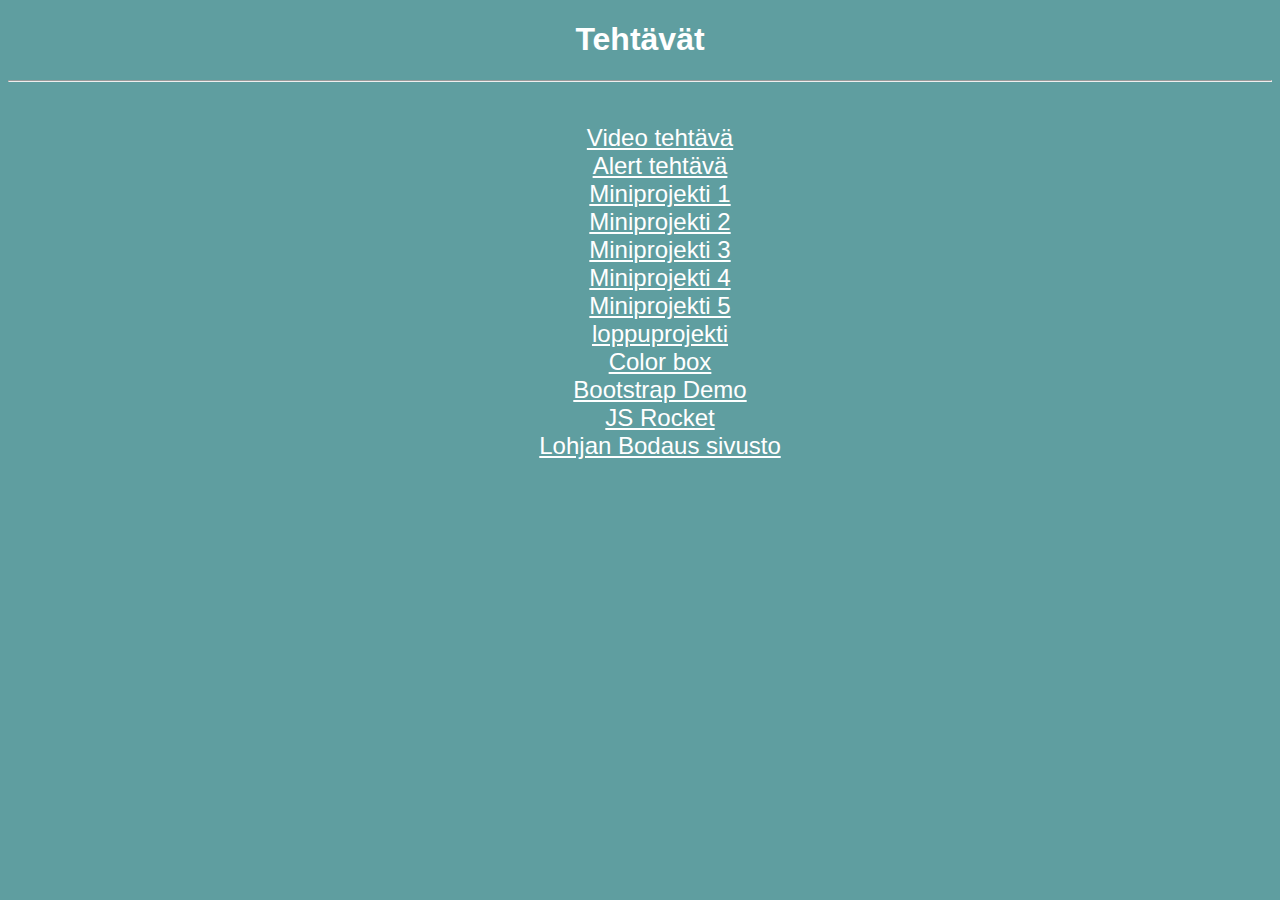
<file: index.html>
<!DOCTYPE html>
<html>
<head>
    <meta charset="utf-8">
    <link rel="stylesheet" href="style.css">
</head>
<body>
    <h1>Tehtävät</h1>
    <hr>
    <br>
<div class="links">
<ul>
   <li> <a href="/tehtävät/video.html">Video tehtävä</a></li>
   <li> <a href="/tehtävät/alert.html">Alert tehtävä</a></li>
   <li> <a href="tehtävät/miniprojekti 1.html">Miniprojekti 1</a></li>
   <li> <a href="tehtävät/miniprojekti 2.html">Miniprojekti 2</a></li>
   <li> <a href="tehtävät/miniprojekti 3.html">Miniprojekti 3</a></li>
   <li> <a href="tehtävät/miniprojekti 4.html">Miniprojekti 4</a></li>
   <li> <a href="tehtävät/miniprojekti 5.html">Miniprojekti 5</a></li>
   <li> <a href="tehtävät/loppuprojekti.html">loppuprojekti</a></li>
   <li> <a href="tehtävät/JS Rocket/index.html">Color box</a></li>
   <li> <a href="tehtävät/Bootstrap/index.html">Bootstrap Demo</a></li>
   <li> <a href="tehtävät/JS Rocket/rocket.html">JS Rocket</a></li>
   <li> <a href="tehtävät/nettisivut/lohjanbodaus/">Lohjan Bodaus sivusto</a></li>
</ul>
</div>
</body>

</html>
</file>
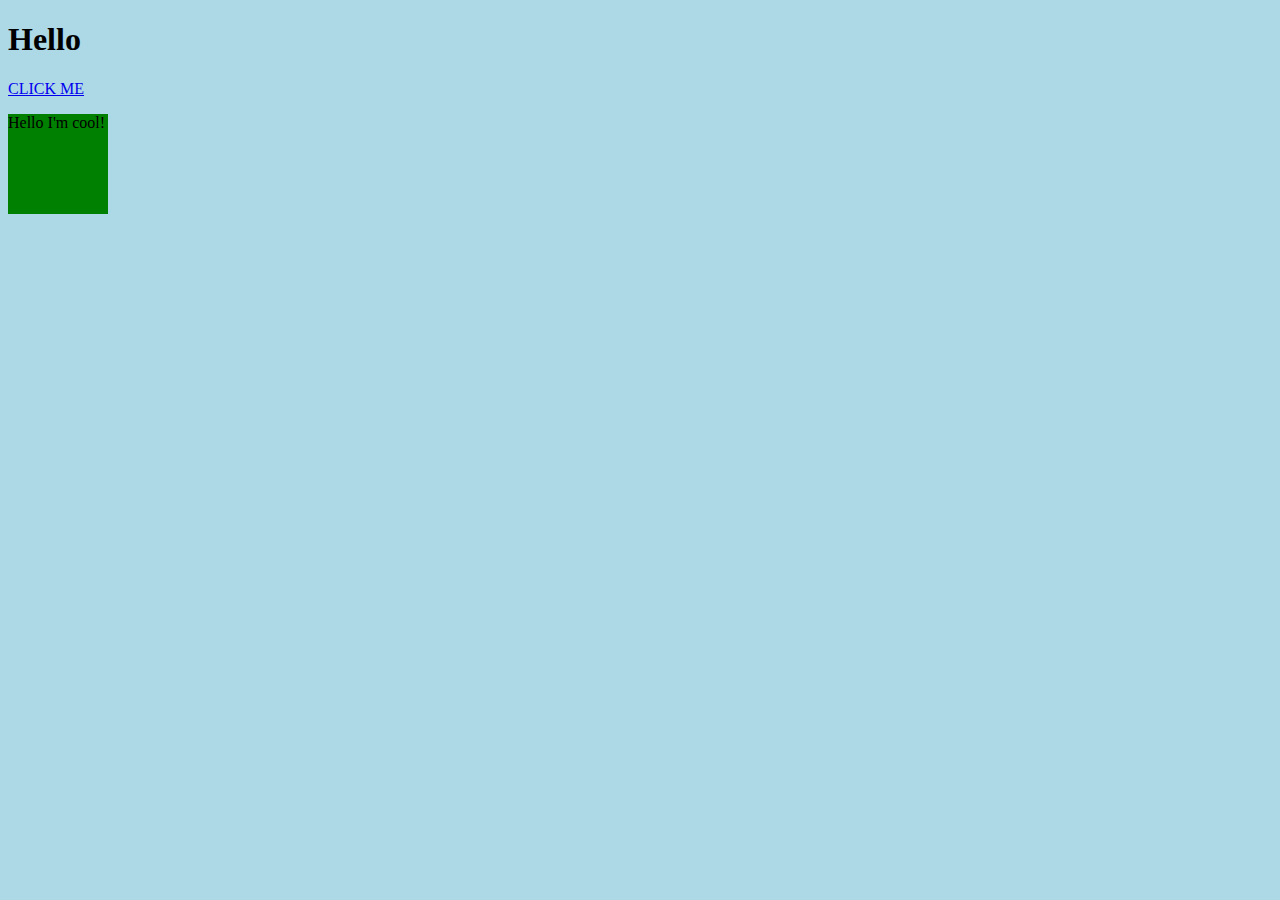
<file: tehtävät/JS Rocket/index.html>
<!DOCTYPE html>
<html lang="en">
<head>
    <meta charset="UTF-8">
    <meta name="viewport" content="width=device-width, initial-scale=1.0">
    <title>JS Rocket</title>
    <script type="text/javascript" src="javascript/script.js"></script>
    <link rel="stylesheet" type="text/css"
    href="css/style.css">
</head>
<body>
    <h1>Hello</h1>
    <a href="#" onclick="doCoolStuff();">CLICK ME</a>

    <div class="cool" id="cool">
        <p>Hello I'm cool!</p>
    </div>
</body>
</html>
</file>
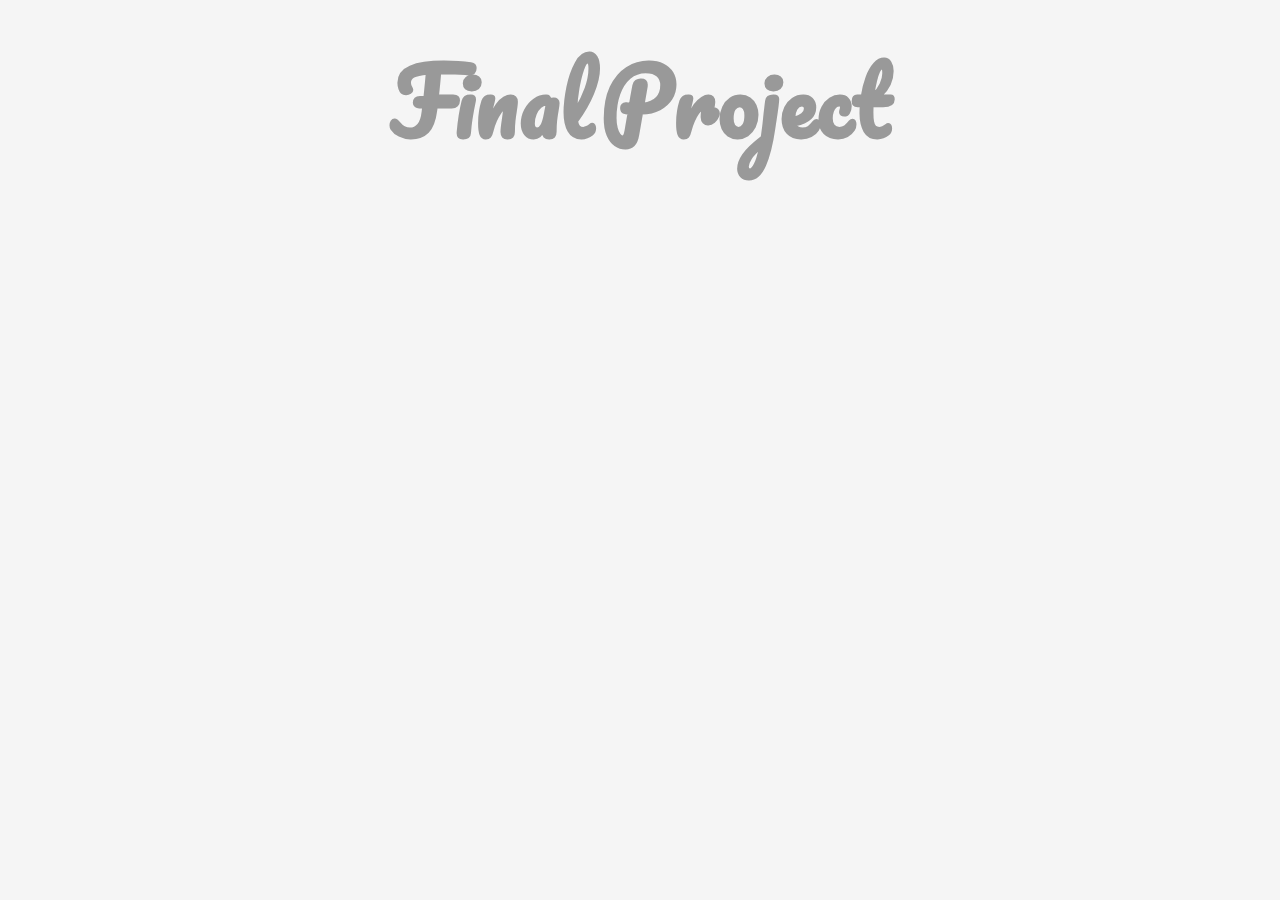
<file: tehtävät/loppuprojekti.html>
<!DOCTYPE html>
<html lang="en">
<head>
    <meta charset="UTF-8">
    <meta name="viewport" content="width=device-width, initial-scale=1.0">
    <title>final project</title>
    <link href="https://fonts.googleapis.com/css?family=Pacifico&display=swap" rel="stylesheet">

    <style>
        body {
            background-color: #f5f5f5;
            text-align: center;
        }

        .letter {
            font-size: 90px;
            font-family: 'Pacifico', cursive;
            display: inline-block;
            color: #999;
            transition: all 250ms ease-in-out;
        }

        .letter.active {
            transform: scale(1.5) rotate(20deg);
            color: green;
        }
    </style>
</head>
<body>
    <h1>Final Project</h1>


<script>

    const h1 = document.querySelector("h1")
    const letters = h1.innerText.split('')
    let html =""

    letters.forEach(letter => {
        let classes = ''
        if(letter !==' ') {
            classes = 'letter js-letter'
        }
        html = html + `<span class='${classes}'>${letter}</span>`
    })

    h1.innerHTML = html
    const jsLetters = document.querySelectorAll(".js-letter")
    jsLetters.forEach(node => {
    node.addEventListener("mouseover", function(event) {
        console.log(this.innerText)
        this.classList.add("active")
    })
    node.addEventListener("mouseout", function(event) {
        this.classList.remove("active")
    })
})

</script>


</body>
</html>
</file>
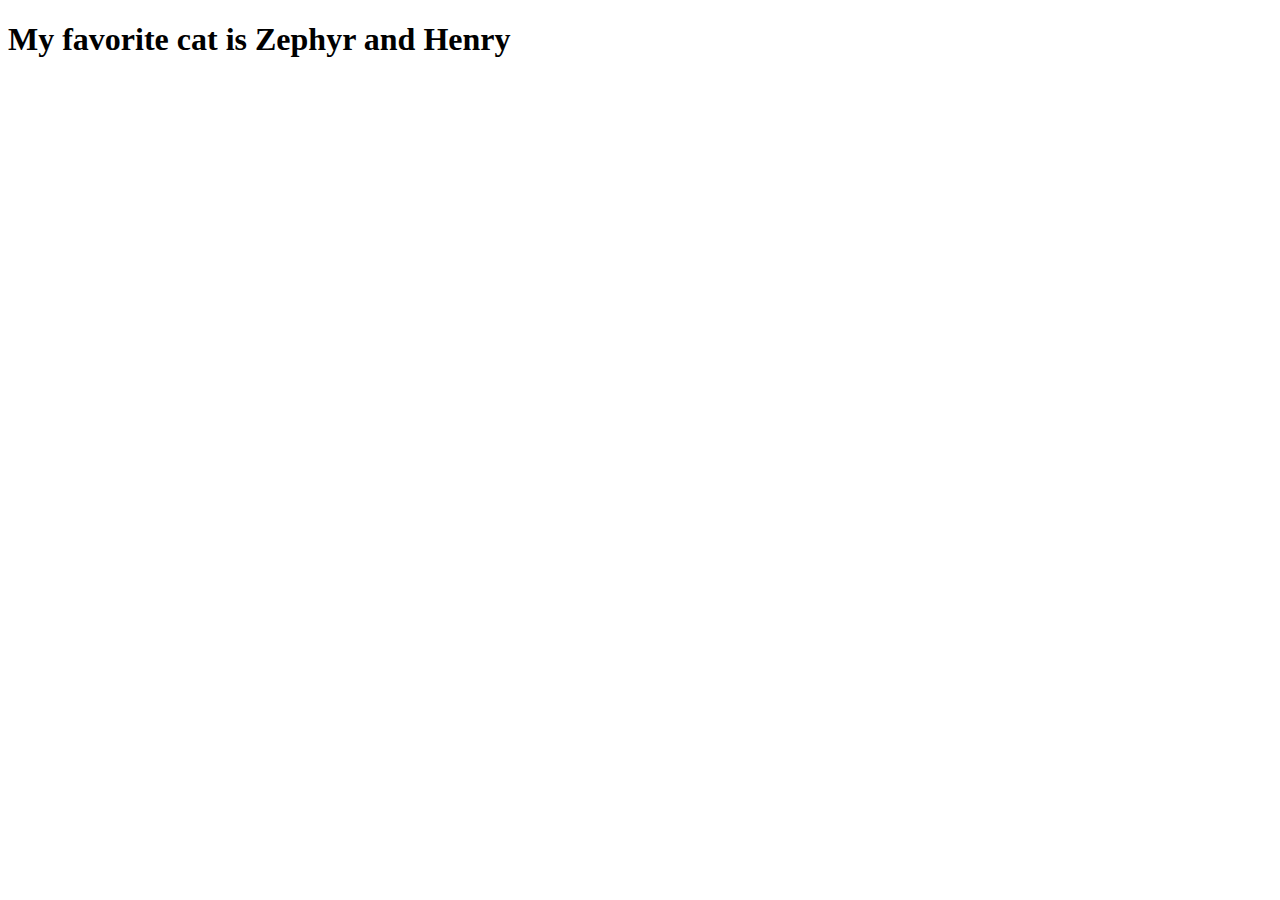
<file: tehtävät/miniprojekti 1.html>
<!DOCTYPE html>
<html lang="en">
<head>
    <meta charset="UTF-8">
    <meta name="viewport" content="width=device-width, initial-scale=1.0">
    <title>miniprojekti 1</title>
</head>
<body>

    <h1>
        My favorite cat is
        <span id="catname">Zephyr</span>
    </h1>
    

    <script>
        var catname = document.getElementById("catname");
        var Zephyr = catname.innerText;
        var cats = Zephyr +" and Henry";
        catname.innerHTML = cats
    </script>
</body>
</html>
</file>
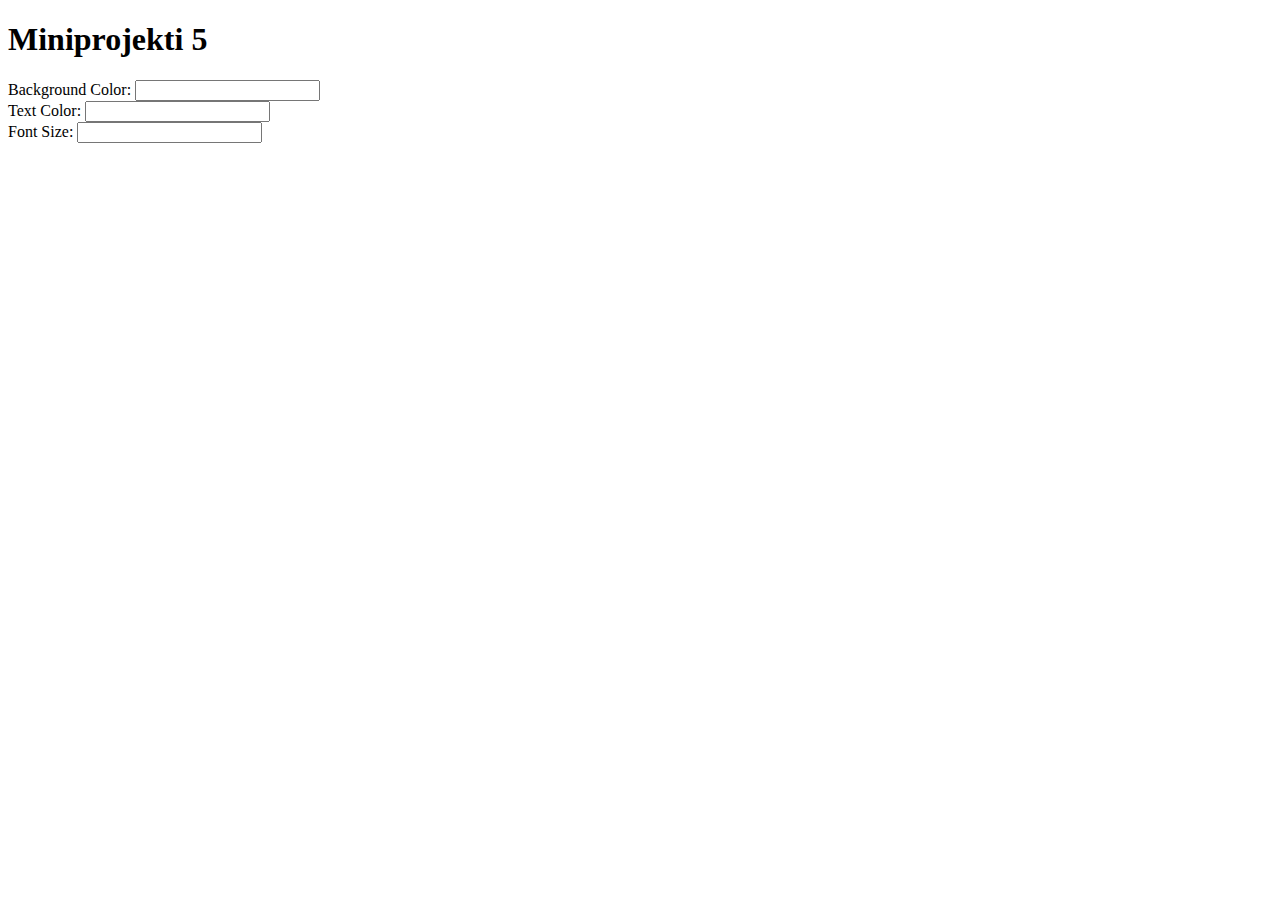
<file: tehtävät/miniprojekti 5.html>
<!DOCTYPE html>
<html lang="en">
<head>
    <meta charset="UTF-8">
    <meta name="viewport" content="width=device-width, initial-scale=1.0">
    <title>miniprojekti 5</title>
</head>
<body>
    <h1>Miniprojekti 5</h1>

    <div>
        <label for="bgColor">Background Color:</label>
        <input type="text" class="form-control js-bg-color" id="bgColor">
    </div>
    <div>
        <label for="textColor">Text Color:</label>
        <input type="text" class="form-control js-text-color" id="textColor">
    </div>
    <div>
        <label for="fontSize">Font Size:</label>
        <input type="text" class="form-control js-font-size" id="fontSize">
    </div>

    <script>
        var bgColor = document.querySelector(".js-bg-color")
        var textColor = document.querySelector(".js-text-color")
        var fontSize = document.querySelector(".js-font-size")
        var body = document.querySelector("body")

        bgColor.addEventListener('keyup', function(event) {
            body.style.backgroundColor = event.target.value
        })

        textColor.addEventListener('keyup', function(event) {
            body.style.color = event.target.value
        })

        fontSize.addEventListener('keyup', function(event) {
            body.style.fontSize = event.target.value + 'px'
        })
    </script>
</body>
</html>
</file>
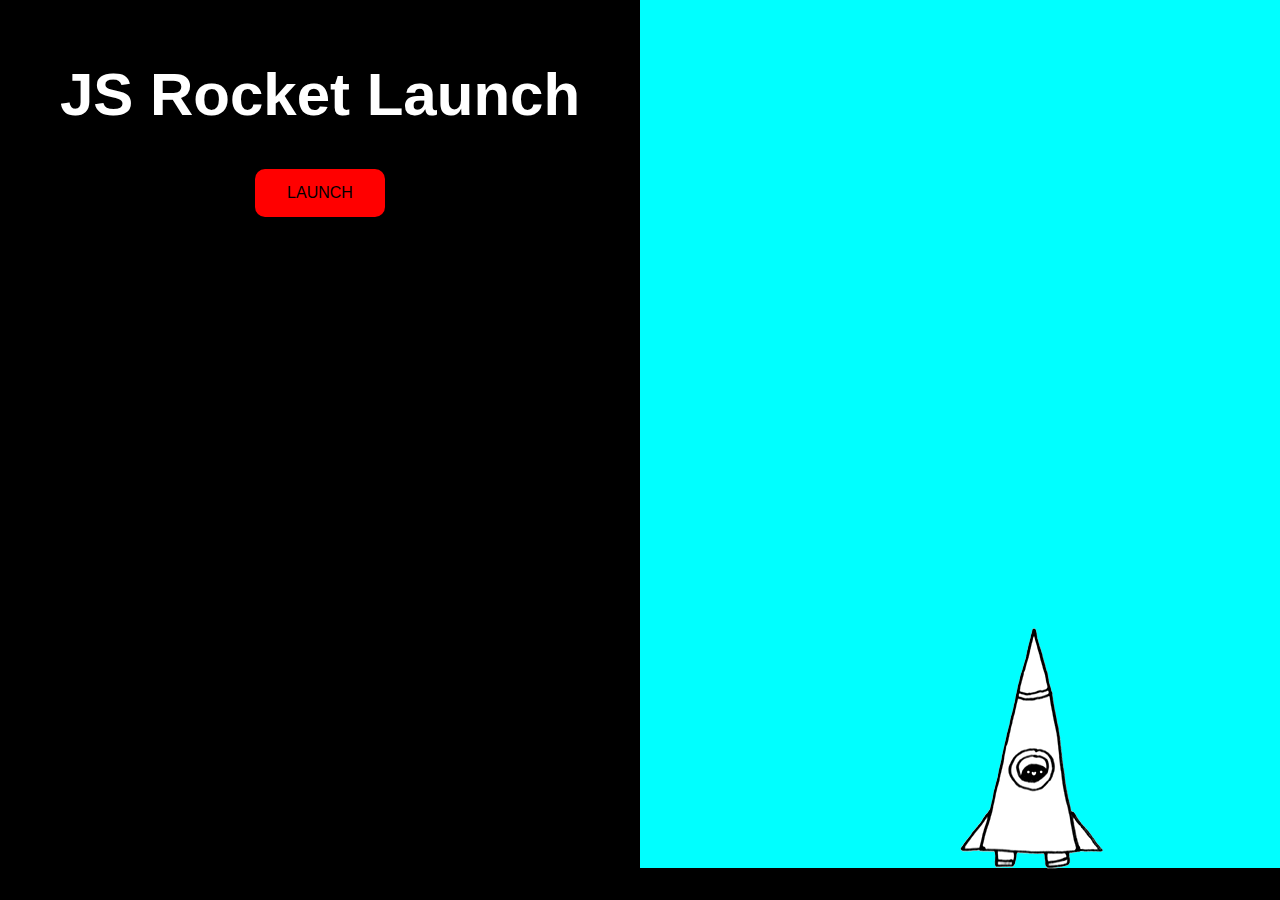
<file: tehtävät/JS Rocket/rocket.html>
<!DOCTYPE html>
<html lang="en">
<head>
    <meta charset="UTF-8">
    <meta name="viewport" content="width=device-width, initial-scale=1.0">
    <title>Rocket Launch</title>
    <link rel="stylesheet" type="text/css" href="css/rocket.css">
    <script type="text/javascript" src="javascript/rocket.js"></script>
</head>
<body class="body-state1">


    <!--leftside status-->
    <div class="left">
        <div class="interface state1">
            <h1>JS Rocket Launch</h1>
            <a href="#" class="button" onclick="changeState(2);">Launch</a>
        </div>
        <div class="interface state2">
            <h1 id="countdown">10</h1>
            <a href="#" class="button" onclick="changeState(1);">Abort!</a>
        </div>
        <div class="interface state3">
            <h1>Lift Off!</h1>
        </div>
        <div class="interface state4">
            <h1>Well Done!</h1>
            <a href="#" class="button" onclick="changeState(1);">Do it again!</a>
        </div>
        <div class="interface state5">
            <h1>Oh No!!!</h1>
            <a href="#" class="button" onclick="changeState(1);">Try again!</a>
        </div>
    </div>

    <!--rightside rocket-->
    <div class="right">
        <div class="ground"></div>
        <div class="rocket"></div>
    </div>
</body>
</html>
</file>
<file: style.css>
body {
    background-color: cadetblue;
}

h1 {
    color: white;
    text-align: center;
    font-family: arial;
}

.links ul{
    list-style: none;
    text-align: center;
}

.links ul li a {
    color: white;
    text-align: center;
    font-family: arial;
    font-size: 150%;
}
</file>
<file: tehtävät/JS Rocket/css/style.css>
body {
    background-color: lightblue;
}

.cool {
    width: 100px;
    height: 100px;
    background-color: green;
    transition: background-color 2s;
}

.cool.red {
    background-color: red;
}
</file>
<file: tehtävät/JS Rocket/css/rocket.css>
body{
    font-family: sans-serif;
}


.left{
    background-color: black;
    position: fixed;
    width: 50%;
    height: 100%;
    top: 0;
    left: 0;
}

.right{
    background-color: cyan;
    background-repeat: no-repeat;
    position: fixed;
    width: 50%;
    height: 100%;
    top: 0;
    right: 0;
}

.ground{
    background-color: black;
    position: absolute;
    bottom: 0;
    left: 0;
    width: 100%;
    height: 32px;
}

.rocket{
    position: absolute;
    left: 50%;
    bottom: 0px;
    width: 143px;
    height: 272px;
    background: url('../img/rocket-state1.png') no-repeat;
    transition: bottom 5000ms;
}

body.body-state2 .rocket{
    background-image: url('../img/rocket-state2.gif');
}

body.body-state3 .rocket,
body.body-state4 .rocket{
    background-image: url('../img/rocket-state3.gif');
}

body.body-state5 .rocket{
    background-image: url('../img/boom.png');
    width: 209px;
    height: 200px;
}


body.body-state1 .rocket{
    transition: none;
}

body.body-state3 .rocket,
body.body-state4 .rocket{
    bottom: 1000px;
}

.state1,
.state2,
.state3,
.state4,
.state5{
    display: none;
}

body.body-state1 .state1{display: block;}
body.body-state2 .state2{display: block;}
body.body-state3 .state3{display: block;}
body.body-state4 .state4{display: block;}
body.body-state5 .state5{display: block;}


a{
    color: black;
}

a:hover{
    color: white;
}

h1{
    color: white;
    font-size: 60px;
}

.interface{
    text-align: center;
    padding: 20px;
}

a.button{
    display: inline-block;
    background-color: red;
    border: none;
    padding: 15px 32px;
    text-decoration: none;
    border-radius: 10px;
    text-transform: uppercase;
    transition: color 300ms;
}
</file>
